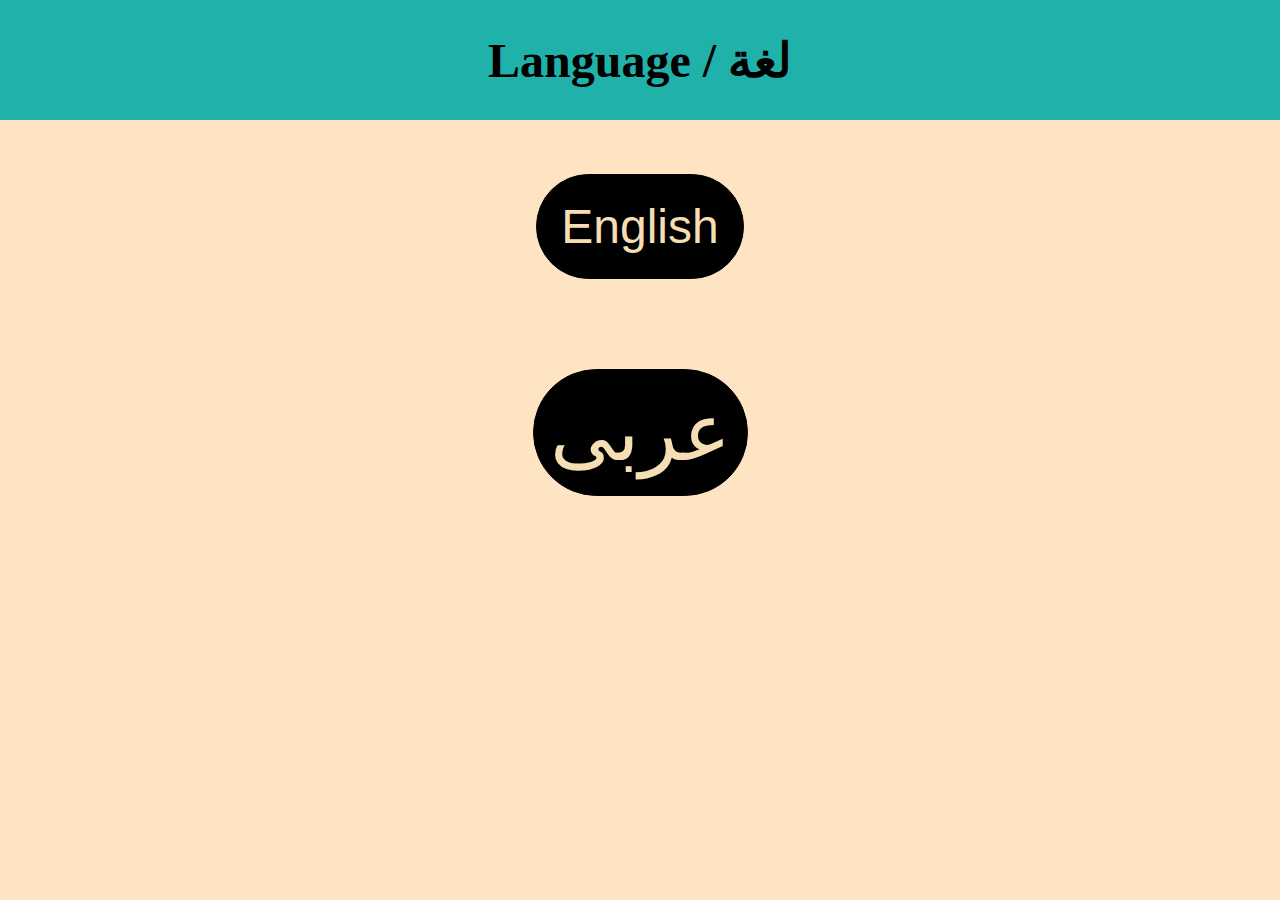
<file: index.html>
<!DOCTYPE html>
<html lang="en">
  <head>
    <meta charset="UTF-8" />
    <meta http-equiv="X-UA-Compatible" content="IE=edge" />
    <meta name="viewport" content="width=device-width, initial-scale=1.0" />
    <title>Document</title>
    <style>
      main {
        margin: 1vh;
      }
      body {
        margin: 0;
        background-color: bisque;
      }

      .arabic {
        font-size: 5em;
        padding: 0.2em;

        background-color: black;
        color: wheat;
        text-decoration: none;
        font-family: Arial, Helvetica, sans-serif;
        border: solid black 1px;

        border-radius: 100px;
        text-align: center;
      }
      h1 {
        font-size: 3em;
      }

      .arabic:hover {
        background-color: rgb(44, 42, 42);
        transition: ease 0.35s;
        color: whitesmoke;
      }
      .english {
        font-size: 3em;
        padding: 0.5em;
        display: flex;
        justify-content: center;
        align-items: center;

        background-color: black;
        color: wheat;
        text-decoration: none;
        font-family: Arial, Helvetica, sans-serif;
        border: solid black 1px;

        border-radius: 100px;
        text-align: center;
      }

      .english:hover {
        background-color: rgb(44, 42, 42);
        transition: ease 0.35s;
        color: whitesmoke;
      }
      nav {
        display: flex;
        text-align: center;
        justify-content: center;
        align-items: center;
        align-items: center;
        background-color: lightseagreen;
      }
      div {
        display: flex;
        flex-direction: column;
        align-items: center;
        padding: 5vh;
      }
    </style>
  </head>
  <body>
    <nav>
      <h1>Language / لغة</h1>
    </nav>
    <main>
      <div>
        <a class="english" href="english.html">English</a>
      </div>

      <div>
        <a class="arabic" href="arabic.html">عربى</a>
      </div>
    </main>
  </body>
</html>
</file>
